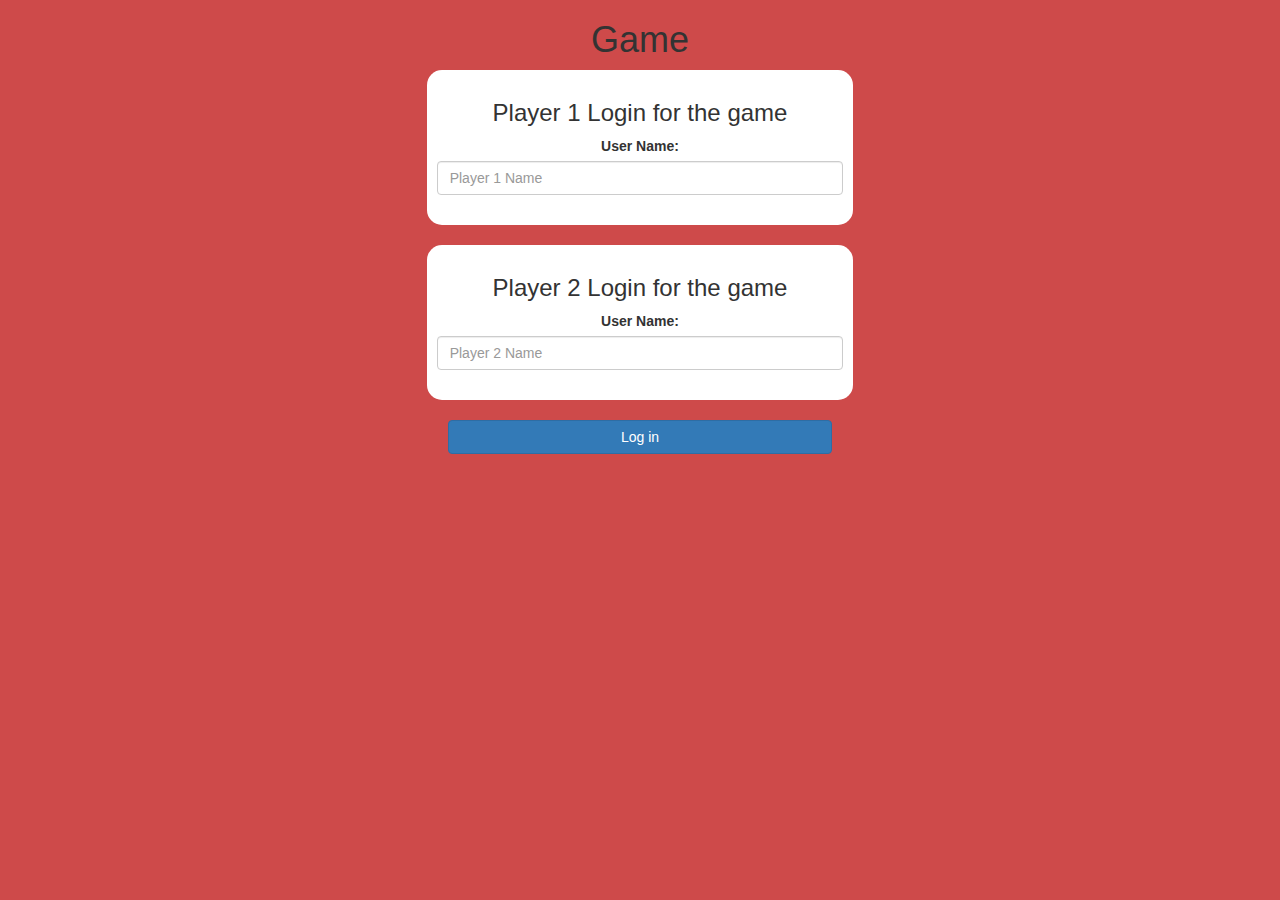
<file: index.html>
<!DOCTYPE html>
<html>

<head>
	<title>The Math Quiz Game!</title>

	<meta name="viewport" content="width=device-width, initial-scale=1">
	<link rel="stylesheet" href="https://maxcdn.bootstrapcdn.com/bootstrap/3.4.0/css/bootstrap.min.css">
	<script src="https://ajax.googleapis.com/ajax/libs/jquery/3.4.1/jquery.min.js"></script>
	<script src="https://maxcdn.bootstrapcdn.com/bootstrap/3.4.0/js/bootstrap.min.js"></script>

	<link rel="stylesheet" type="text/css" href="game.css">

	<script src="game_login.js"></script>
</head>

<body>

	<center>
		<h1>Game</h1>

		<div class="col-lg-4 col-sm-8 col-xs-11 login_div1">
			<h3>Player 1 Login for the game</h3>
			<label>User Name:</label>
			<input type="text" id="player1_name_input" class="form-control" placeholder="Player 1 Name">
			<br>
		</div>
		<br>
		<div class="col-lg-4 col-sm-8 col-xs-11 login_div2">
			<h3>Player 2 Login for the game</h3>
			<label>User Name:</label>
			<input type="text" id="player2_name_input" class="form-control" placeholder="Player 2 Name">
			<br>
		</div>
		<br>
		<button style="width:30%" class="btn btn-primary" onclick="addUser()">Log in</button>
	</center>

</body>

</html>
</file>
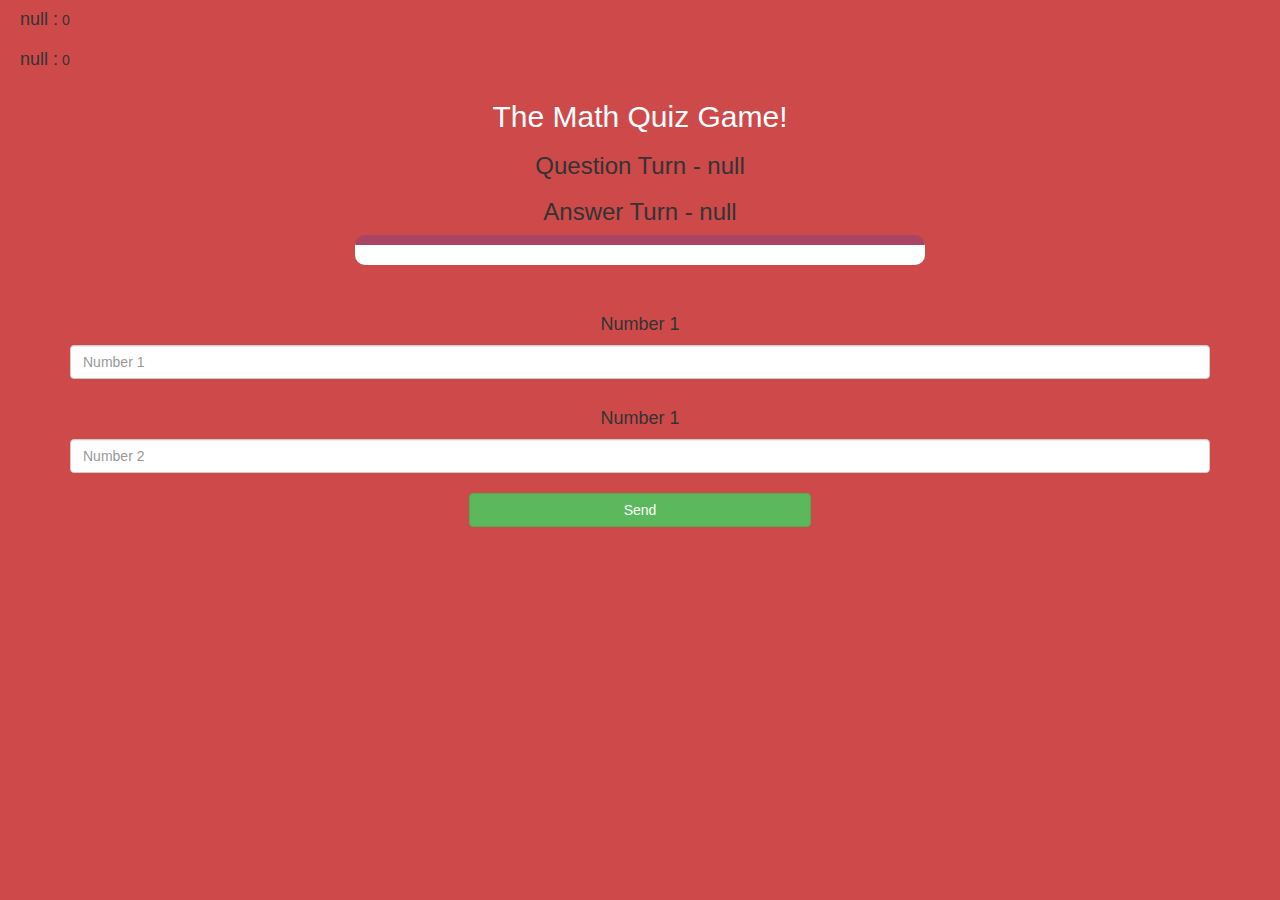
<file: game_page.html>
<!DOCTYPE html>
<html>

<head>
	<title>Guess The Word</title>

	<meta name="viewport" content="width=device-width, initial-scale=1">
	<link rel="stylesheet" href="https://maxcdn.bootstrapcdn.com/bootstrap/3.4.0/css/bootstrap.min.css">
	<script src="https://ajax.googleapis.com/ajax/libs/jquery/3.4.1/jquery.min.js"></script>
	<script src="https://maxcdn.bootstrapcdn.com/bootstrap/3.4.0/js/bootstrap.min.js"></script>
	<link rel="stylesheet" type="text/css" href="game.css">
</head>

<body>

	<h4 id="player1_name"></h4> <span id="player1_score"></span>
	<br>
	<h4 id="player2_name"></h4> <span id="player2_score"></span>

	<div class="container">
		<center>
			<h2 style="color: white;">The Math Quiz Game!</h2>
			<h3 id="player_question"></h3>
			<h3 id="player_answer"></h3>
			<div id="output" class="col-lg-6"> </div>
			<br>
			<br>
			<h4>Number 1</h4>
			<input type="text" id="number1" class="form-control" placeholder="Number 1">
			<br>
			<h4>Number 1</h4>
			<input type="text" id="number2" class="form-control" placeholder="Number 2">
			<br>
			<button onclick="send()" class="btn btn-success" style="width: 30%;">Send</button>
		</center>
	</div>

	<script src="game_page.js"></script>
</body>

</html>
</file>
<file: game.css>
body {
  background: #ce4a4a;
}

.login_div1,
.login_div2 {
  background: white;
  padding: 10px;
  float: none;
  border-radius: 15px;
}

#player1_name,
#player2_name {
  display: inline-block;
  margin-left: 20px;
}
#word {
  width: 60%;
}
#word_display {
  letter-spacing: 5px;
}
#output {
  background: white;
  border-radius: 10px;
  border-top: 10px solid #aa4465;
  padding: 10px;
  float: none;
  text-align: left;
}
</file>
